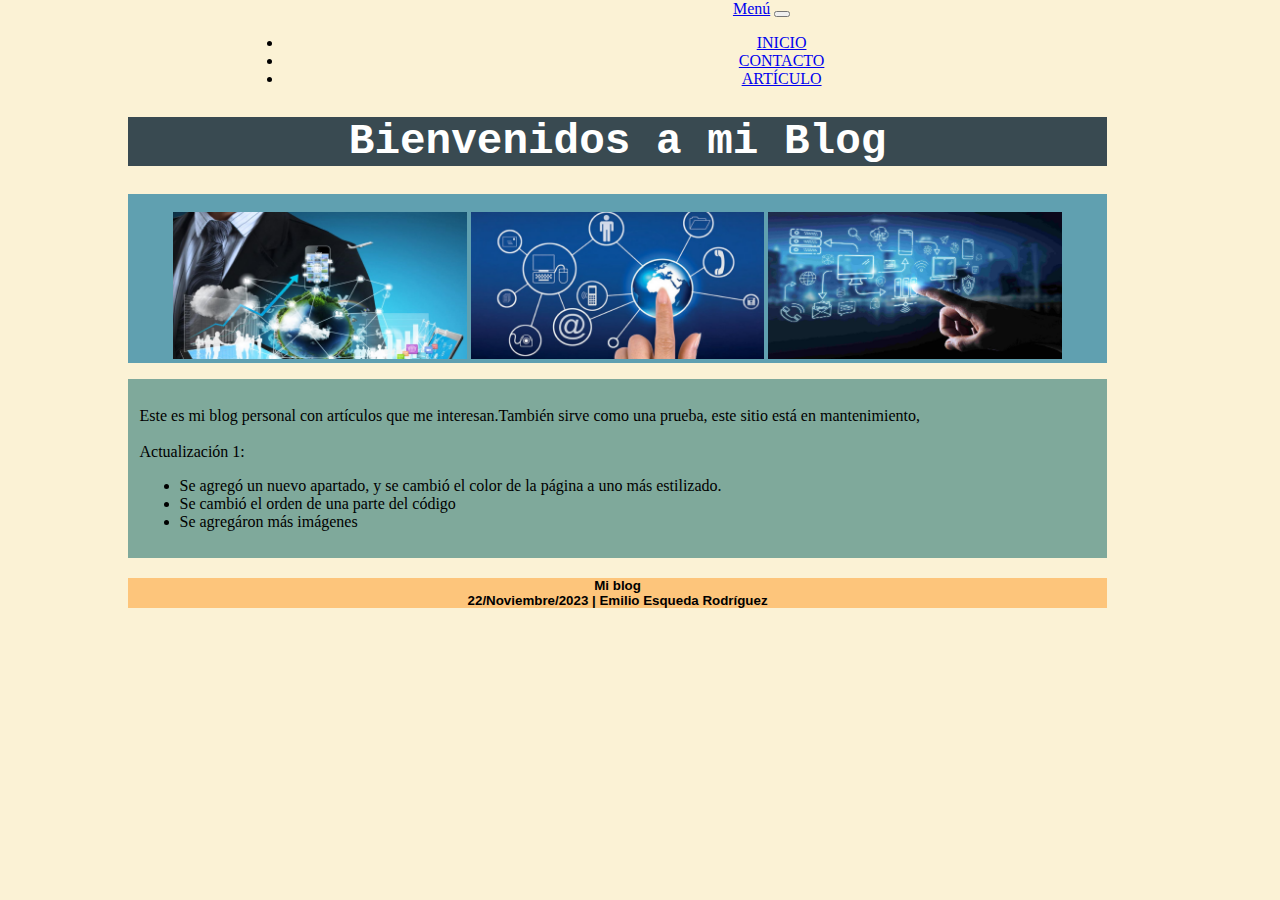
<file: index.html>
<!DOCTYPE html>
<html>
    <head>
        <title>Blog</title>
        <link href="css/t03-estilos.css" rel="stylesheet">

        <link href="https://cdn.jsdelivr.net/npm/bootstrap@5.3.2/dist/css/bootstrap.min.css" rel="stylesheet"
        integrity="sha384-T3c6CoIi6uLrA9TneNEoa7RxnatzjcDSCmG1MXxSR1GAsXEV/Dwwykc2MPK8M2HN" crossorigin="anonymous">
    </head>
    <body>

         <!--Cambio de páginas-->
         <nav class="navbar navbar-expand-lg bg-body-tertiary">
            <div class="container-fluid">
            <a class="navbar-brand" href="#">Men&uacute;</a>
                <button class="navbar-toggler" type="button" data-bs-toggle="collapse"
                data-bs-target="#navbarSupportedContent" aria-controls="navbarSupportedContent" aria-expanded="false"
                aria-label="Toggle navigation">
                    <span class="navbar-toggler-icon"></span>
                </button>
            <div class="collapse navbar-collapse" id="navbarSupportedContent">
                <ul class="navbar-nav me-auto mb-2 mb-lg-0">
                     <li class="nav-item">
                        <a class="nav-link active" aria-current="page" href="index.html">INICIO</a>
                     </li>
                     <li class="nav-item">
                        <a class="nav-link" href="contacto.html">CONTACTO</a>
                     </li>
                     <li class="nav-item">
                        <a class="nav-link" href="t03-articulo.html">ARTÍCULO</a>
                     </li>
                </ul>
            </div>
            </div>
        </nav>

        <!--No pude separar esto-->
        <!--Encabezado-->
        <div id="zona-encabezado">
            <h1>Bienvenidos a mi Blog</h1>
        </div>

         <!--Zona de imágenes-->
         <div id="zona-imagenes">
            <p class="imagen">
                <br>
                    <img class="imagen" src="img/tec.png">
                    <img class="imagen" src="img/tec2.png">
                    <img class="imagen" src="img/tec3.png">
                </br>
            </p>
        </div>
        
         <!--Texto-->
        <div class="texto-cuerpo">
            <p>Este es mi blog personal con artículos que me interesan.También sirve como una prueba, 
                este sitio está en mantenimiento,<br>
                <br>
                Actualización 1: <br>
                <ul>
                    <li>Se agregó un nuevo apartado, y se cambió el color de la página a uno más estilizado.</li>
                    <li>Se cambió el orden de una parte del código</li>
                    <li>Se agregáron más imágenes</li>
                </ul>
            </p>
        </div>

        <!--No pude separar esto-->
        <!--Leyenda del final-->
        <div id="zona-final">
            <p class="texto-final">
                Mi blog<br>
                22/Noviembre/2023 | Emilio Esqueda Rodríguez<br>
                </p>
        </div>

    </body>
</html>
</file>
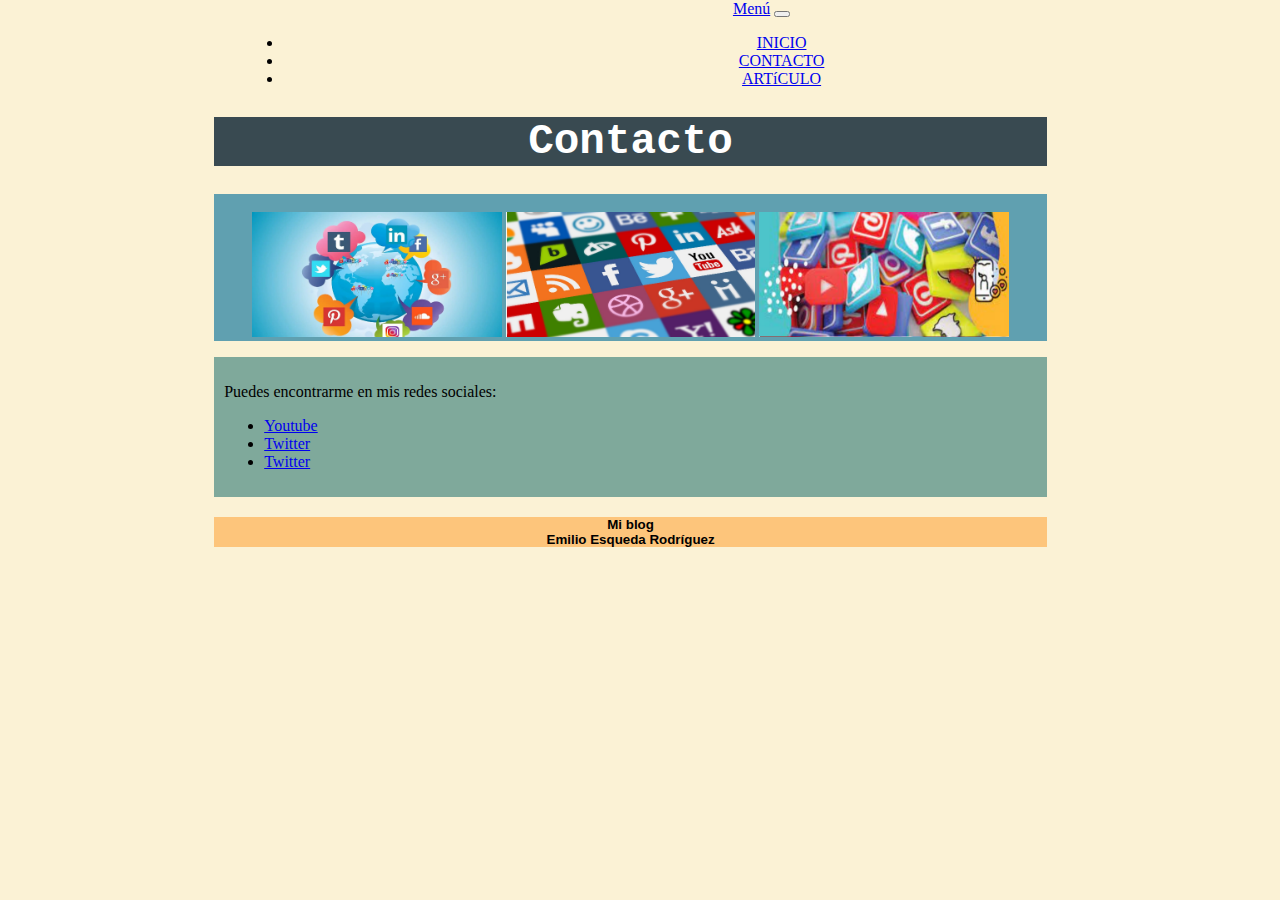
<file: contacto.html>
<!DOCTYPE html>
<html>
    <head>
        <title>Blog - Contacto</title>
        <link href="css/t03-estilos.css" rel="stylesheet">
        <link href="https://cdn.jsdelivr.net/npm/bootstrap@5.3.2/dist/css/bootstrap.min.css" rel="stylesheet"
    integrity="sha384-T3c6CoIi6uLrA9TneNEoa7RxnatzjcDSCmG1MXxSR1GAsXEV/Dwwykc2MPK8M2HN" crossorigin="anonymous">
    </head>
    
    <body>

        <!--Cambio de páginas-->
        <nav class="navbar navbar-expand-lg bg-body-tertiary">
          <div class="container-fluid">
            <a class="navbar-brand" href="#">Men&uacute;</a>
              <button class="navbar-toggler" type="button" data-bs-toggle="collapse"
              data-bs-target="#navbarSupportedContent" aria-controls="navbarSupportedContent" aria-expanded="false"
              aria-label="Toggle navigation">
                  <span class="navbar-toggler-icon"></span>
              </button>
          <div class="collapse navbar-collapse" id="navbarSupportedContent">
              <ul class="navbar-nav me-auto mb-2 mb-lg-0">
                   <li class="nav-item">
                      <a class="nav-link active" aria-current="page" href="index.html">INICIO</a>
                   </li>
                   <li class="nav-item">
                      <a class="nav-link" href="contacto.html">CONTACTO</a>
                   </li>
                   <li class="nav-item">
                      <a class="nav-link" href="t03-articulo.html">ART&iacute;CULO</a>
                   </li>
              </ul>
          </div>
          </div>
      </nav>
      <!--No pude CENTRAR esto-->
      <!--cONTENEDOR-->
      <div class="container">
  
        <!--Encabezado-->
        <div id="zona-encabezado">
            <h1>Contacto</h1>
        </div>

        <!--Zona de imagenes-->
        <div id="zona-imagenes">
            <p class="imagen">
                <br>
                    <img class="imagen" src="img/redes_sociales.png">
                    <img class="imagen" src="img/redes_sociales2.png">
                    <img class="imagen" src="img/redes_sociales3.png">
                </br>
            </p>
        </div>

        <!--Texto-->
        <div class="texto-cuerpo">
            <p>Puedes encontrarme en mis redes sociales:</p>
            <ul>
                <li><A href="https://www.youtube.com/?gl=MX&hl=es-419" target="_blank">Youtube</A></li>
                <li><A href="https://twitter.com/?lang=es" target="_blank">Twitter</A></li>
                <li><A href="https://mx.linkedin.com/" target="_blank">Twitter</A></li>
            </ul>
        </div>
        
        <!--Leyenda del final-->
        <div id="zona-final">
            <p class="texto-final">
                Mi blog<br>
                Emilio Esqueda Rodríguez<br>
                </p>
        </div>
      </div>

    </body>
</html>
</file>
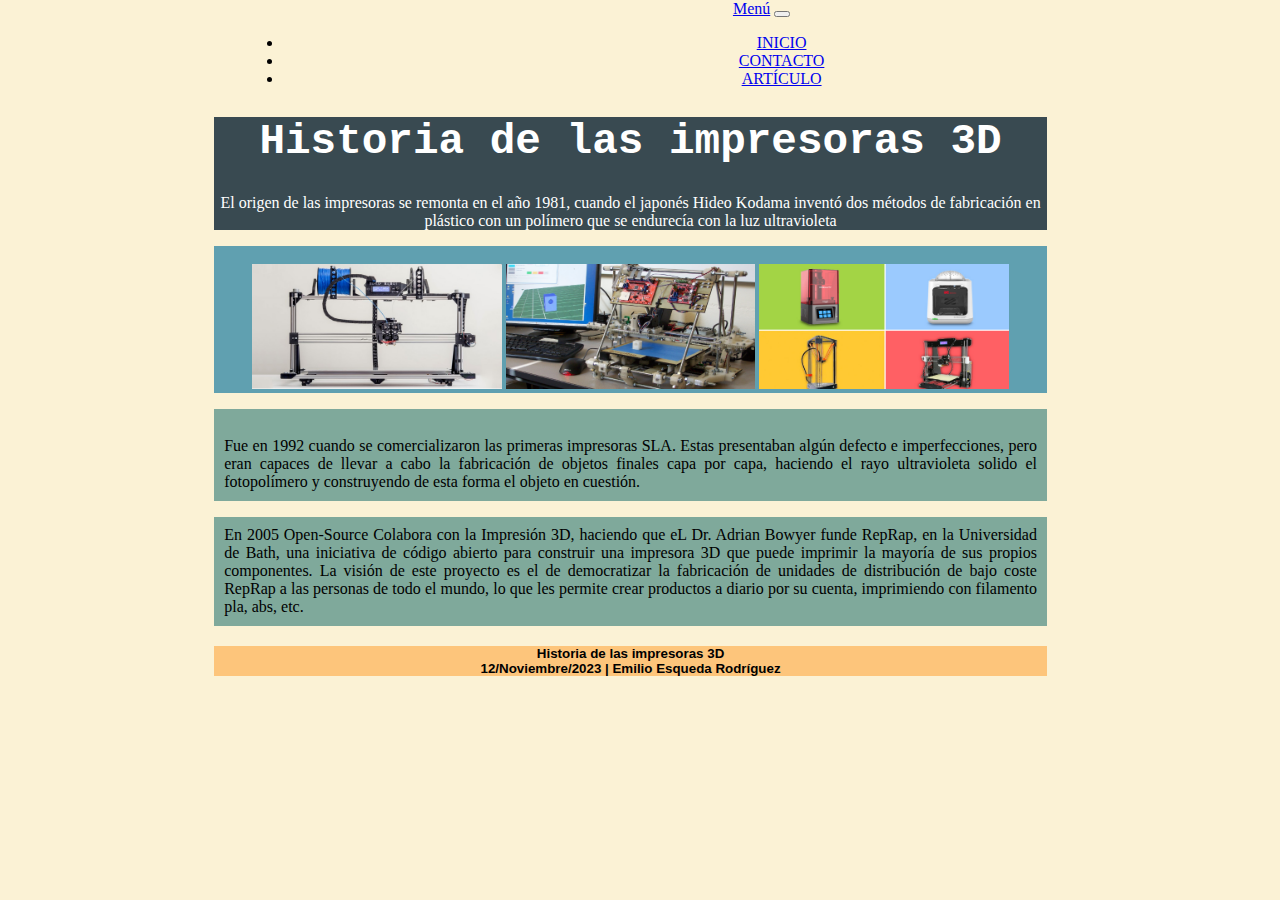
<file: t03-articulo.html>
<!DOCTYPE html>
<html>

<head>
    <title>Artículo</title>
    <link rel="stylesheet" href="css/t03-estilos.css">

    <link href="https://cdn.jsdelivr.net/npm/bootstrap@5.3.2/dist/css/bootstrap.min.css" rel="stylesheet"
        integrity="sha384-T3c6CoIi6uLrA9TneNEoa7RxnatzjcDSCmG1MXxSR1GAsXEV/Dwwykc2MPK8M2HN" crossorigin="anonymous">
</head>

<body>

    <!-- Cambio de páginas -->
    <nav class="navbar navbar-expand-lg bg-body-tertiary">
        <div class="container-fluid">
            <a class="navbar-brand" href="#">Men&uacute;</a>
            <button class="navbar-toggler" type="button" data-bs-toggle="collapse"
                data-bs-target="#navbarSupportedContent" aria-controls="navbarSupportedContent" aria-expanded="false"
                aria-label="Toggle navigation">
                <span class="navbar-toggler-icon"></span>
            </button>
            <div class="collapse navbar-collapse" id="navbarSupportedContent">
                <ul class="navbar-nav me-auto mb-2 mb-lg-0">
                    <li class="nav-item">
                        <a class="nav-link active" aria-current="page" href="index.html">INICIO</a>
                    </li>
                    <li class="nav-item">
                        <a class="nav-link" href="contacto.html">CONTACTO</a>
                    </li>
                    <li class="nav-item">
                        <a class="nav-link" href="t03-articulo.html">ARTÍCULO</a>
                    </li>
                </ul>
            </div>
        </div>
    </nav>
    
    <!--No pude separar esto-->
    <!-- Contenedor principal -->
    <div class="container">
        <div id="zona-encabezado">
            <h1>Historia de las impresoras 3D</h1>

            <p class="texto-encabezado">
                El origen de las impresoras se remonta en el año 1981, cuando el japonés Hideo Kodama
                inventó dos métodos de fabricación en plástico con un polímero que se endurecía con la
                luz ultravioleta
            </p>
        </div>

        <div id="zona-imagenes">
            <p class="imagen">
                <br>
                <img src="img/impresora_3D_1.png">
                <img src="img/impresora_3D_2.png">
                <img src="img/impresora_3D_3.png">
                <br>
            </p>
        </div>

        <div id="zona-cuerpo">
            <p class="texto-cuerpo">
                <br>
                Fue en 1992 cuando se comercializaron las primeras impresoras SLA. Estas presentaban
                algún defecto e imperfecciones, pero eran capaces de llevar a cabo la fabricación de
                objetos finales capa por capa, haciendo el rayo ultravioleta solido el fotopolímero y
                construyendo de esta forma el objeto en cuestión.
            </p>
            <p class="texto-cuerpo">
                En 2005 Open-Source Colabora con la Impresión 3D, haciendo que eL Dr. Adrian Bowyer
                funde RepRap, en la Universidad de Bath, una iniciativa de código abierto para
                construir una impresora 3D que puede imprimir la mayoría de sus propios componentes.
                La visión de este proyecto es el de democratizar la fabricación de unidades de
                distribución de bajo coste RepRap a las personas de todo el mundo, lo que les
                permite crear productos a diario por su cuenta, imprimiendo con filamento pla, abs, etc.
                <br>
            </p>
        </div>

        <div id="zona-final">
            <p class="texto-final">
                Historia de las impresoras 3D<br>
                12/Noviembre/2023 | Emilio Esqueda Rodríguez<br>
            </p>
        </div>
    </div>

</body>

</html>
</file>
<file: css/t03-estilos.css>
.container {
    width: 85%;
    margin: 0 auto;
}

#zona-encabezado {
    width: 85%;
    background: #394a51; 
    }
    #zona-imagenes {
    width: 85%;
    background-color: #60a0b0;
    text-align: center;
  
    }
    #zona-final {
    width: 85%;
    background: #9ad1aa;
    }

#zona-encabezado h1 {
    font-family: 'Courier New', Courier, monospace;
    font-size: 32pt;
    color: #ffffff;
    font-weight: bold;

}


.texto-encabezado {
font-family: Verdana, Geneva, Tahoma;
font-size: 12pt;
color: #ffffff;
}

img {
    width: 30%;
    }

.texto-cuerpo {
text-align:justify;
font-family: Verdana, Geneva, Tahoma, sans-
serif;
font-size: 12pt;
color: #000000;
background-color: #7fa99b;
margin-right: 15%;
padding: 1%;
}

#zona-final {
    text-align: center;
}

.texto-final {
    font-family: Verdana, Geneva, Tahoma, sans-serif;
    font-size: 10pt;
    font-weight: bold;
    background-color: #fdc57b;
    text-align: center;
    margin-top: 20px;
}
body{
    background-color: #fbf2d5; 
    text-align: center;
    margin: 0 auto;
    max-width:90%;
    padding-left: 10%;
}

.menu a {
       
        display: inline-block;
        margin-left: 1%;
        line-height: 1;
        margin-right: 1%;

}

.container-fluid a:hover{
        background: orange;
        transform:scale(1.5);
}

.container-fluid{
    text-align: center;
    margin: 0 auto;
    max-width:90%;
    padding-left: 10%;
}
</file>
